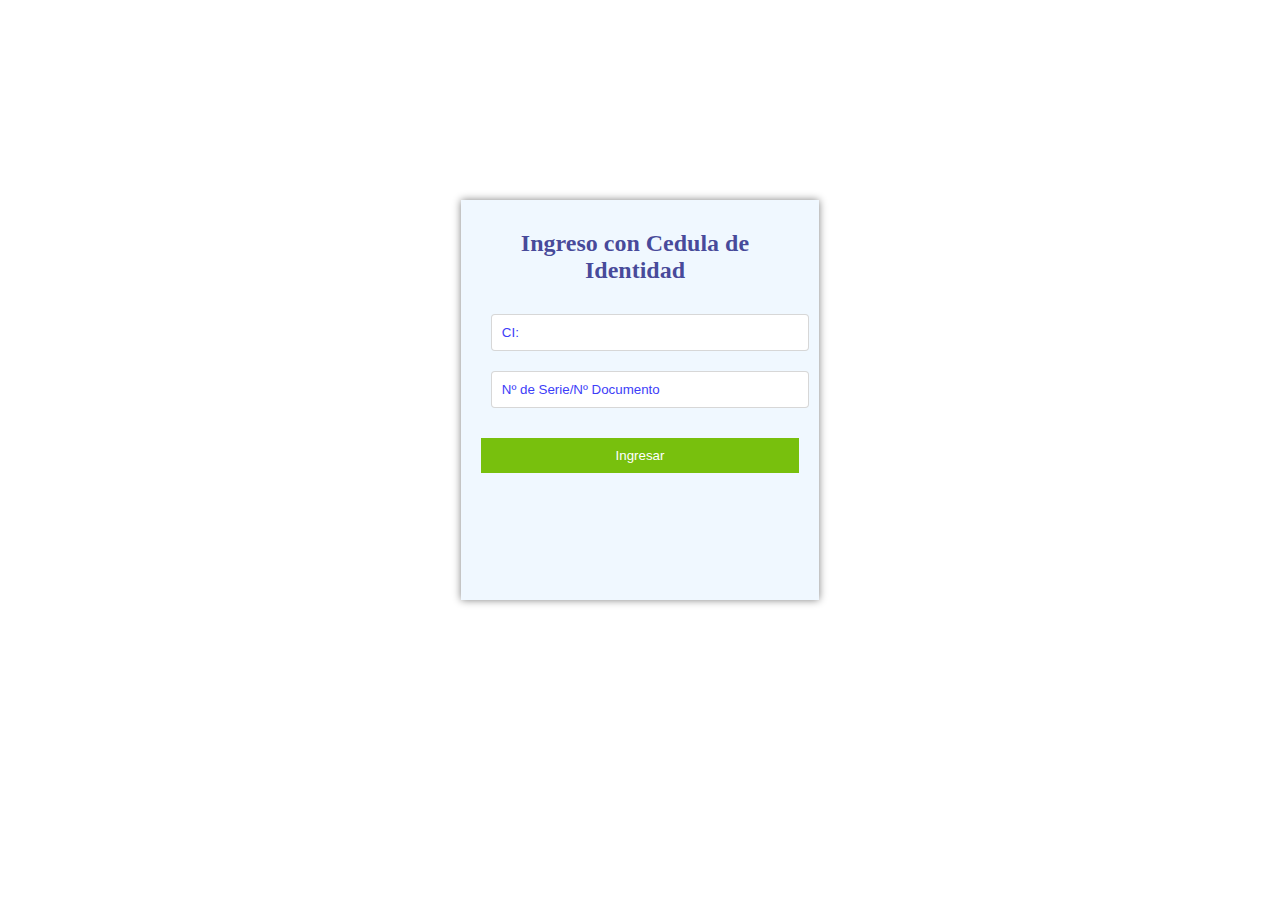
<file: formulario1a.html>
<!DOCTYPE html>
<html lang="es">
<head>
    <title>Document</title>
    <script src="https://www.google.com/recaptcha/api.js"></script>
    <link rel="stylesheet" href="style.css">
</head>
<body>
    <div class="formulario1tcaj">
        <form class="formulario1t">
            <div class="titulof1">
                <h2>Ingreso con Cedula de Identidad</h2>
            </div>
            <div>
                <input class="input" type="text" placeholder="CI:"><br>
                    <input class="input" type="text" placeholder="Nº de Serie/Nº Documento"><br>
                    <div class="g-recaptcha" data-sitekey="6Lcw-bopAAAAAFVMSCQ0S5X6FlpRww9UuOeqj2ue"></div>
                    <button class="but" onclick='capturar()'>Ingresar</button>
            </div>
        </form>
    </div>
</body>
</html>
</file>
<file: style.css>
*{
    padding: 0;
    margin: 0;
    box-sizing: border-box;
}
.titulo{
    text-align: start;
    padding-left: 100px;
    padding-top: 20px;
    color: rgba(17, 17, 122, 0.774);
    font-size: 25px;
}
.menu{
    display: flex;
    justify-content: flex-end;
    list-style: none;
    padding-right: 50px;
}
.list{
    padding: 20px;
}
.list a{
    text-decoration: none;
    color: rgba(105, 100, 100, 0.651);
}
.linkn:hover{
    color: orange;
}
.caja-img{
    width: 1370px;
    height: auto;
    margin: 50px auto 0;
    overflow: hidden;
}
.caja-img ul{
    display: flex;
    padding: 0;
    width: 300%;
    animation: slide 10s infinite alternate ease-in-out;
}
.caja-img li{
    width: 100%;
    list-style: none;
    position: relative;
}
.caja-img img{
    width: 100%;
}
.formulario1{
    background-color: orange;
    display: flex;
    width: 400px;
    height: min-content;
    box-sizing: border-box;
    text-decoration: none;
    color: white;
    margin-top: 20px;
    padding: 20px;
}
@keyframes slide{
    0% {margin-left: 0;}
    33.33% {margin-left: 0;}
    40% {margin-left: -100%;}
    73.33% {margin-left: -100%;}
    80% {margin-left: -200%;}
    100% {margin-left: -200%;}

}
.texto{
    position: absolute;
    text-align: start;
    top: 120px;
    left: 50px;
    color: white;
    font-size: 25px;
    text-shadow: 2px 2px 4px #000000
}
.subtitu{
    font-size: 20px;
}
.formulario1tcaj{
    background-color:aliceblue;
    width: 28%;
    margin: 0px auto;
    margin-top: 200px;
    padding: 20px;
    border: 1px  gray;
    color: rgba(0, 0, 0, 0.411);
    box-shadow: 0px 0px 8px gray;
    height: 400px;
}
.titulof1{
    text-align: center;
    padding: 10px 10px 20px 0px;
    color: rgba(17, 17, 122, 0.774);
}
.formulario1t{
    display: flex;
    flex-direction: column;
    justify-content: center;
}
.input{
    width: 100%;
    box-sizing: border-box;
    padding: 10px;
    border-radius: 4px;
    margin-bottom: 10px;
    border: 1px solid rgba(0, 0, 0, 0.158);
    margin: 10px;
}
.but{
    color: white;
    width: 100%;
    background-color: rgb(120, 192, 13);
    margin-top: 20px;
    padding: 10px;
    border: none;
    cursor: pointer;
}
.requisitos{
    background-color: orange;
    padding: 150px;
    margin-top: 200px;
    color: aliceblue;
}
.requih2{
    font-size: 40px;
    text-align: center;
    margin-top: 5px;
}
.requih3{
    font-size: 20px;
    text-align: center;
    margin-top: 5px;
    margin-bottom: 20px;
}
.requistos-caja{
    background: url(img/fondo.png);
    color: blue;
    width: 700px;
    height: 460px;
    margin: auto;
    padding: 40px;
    border-radius: 20px;
}
.header-formu2{
    font-size: 10px;
    text-align: center;
    margin-bottom: 30px;
}
.subheader-formu2{
    font-size: 15px;
    margin: 10px 0px;
}
.inputf2{
    border: none;
    color: blue;
}
::placeholder{
    color: rgb(61, 61, 248);
}
.Preguntas-F{
    background-color: orange;
    margin-top: 200px;
    text-align: center;
    padding: 50px;
    color: aliceblue;
    font-size: 20px;
}
.lorem{
    text-align: center;
    padding: 50px;
    font-size: 30px;
}
.Consultas{
    background-color: orange;
    text-align: center;
    padding: 30px;
    color: aliceblue;
}
.formulario3caj{
    background-color: aliceblue;
    width: 38%;
    height: 300px;
    margin: 0px auto;
    border: 1px solid rgba(94, 89, 89, 0.438);
    padding: 30px 10px;
    box-shadow: 0px 0px 8px gray;
    margin-bottom: 100px;
}
.but2{
    background-color: gray;
    padding: 10px;
    border: none;
    cursor: pointer;
}
.but3{
    background-color: orange;
    padding: 10px;
    border: none;
    cursor: pointer;
    color: aliceblue;
}
.botones{
    margin-top: 10px;
}
.solicitudes{
    background-color: orange;
    text-align: center;
    padding: 50px;
    color: aliceblue;
    font-size: 20px;
}
.perro{
    margin: auto;
    width: 20%;
}
.cajaf{
    text-align: center;
    margin: auto;
    width: 40%;
    border: 1px solid black;
    padding: 20px;
    margin-bottom: 100px;
}
.titulocajicon{
    text-align: center;
    margin: 50px;
    font-size: 30px;
}
.cajagran{
    display: flex;
    justify-content: center;
    align-items: center;
    margin: auto;
    width: 90%;
    height: 300px;
}
.cajaicon{
    width: 400px;
    height: 180px;
    margin: 0px 2px;
    box-shadow: 0px 0px 8px gray;
    text-align: center;
}
.tamicon{
    color: orange;
    font-size: 50px;
}

.iconos{
    width: 400px;
    margin: auto;
    padding: 50px;
    font-size: 50px;
}
.facebook{
    margin: 20px;
}
.pinterest{
    margin: 20px;
}
.instagram{
    margin: 20px;
}
</file>
